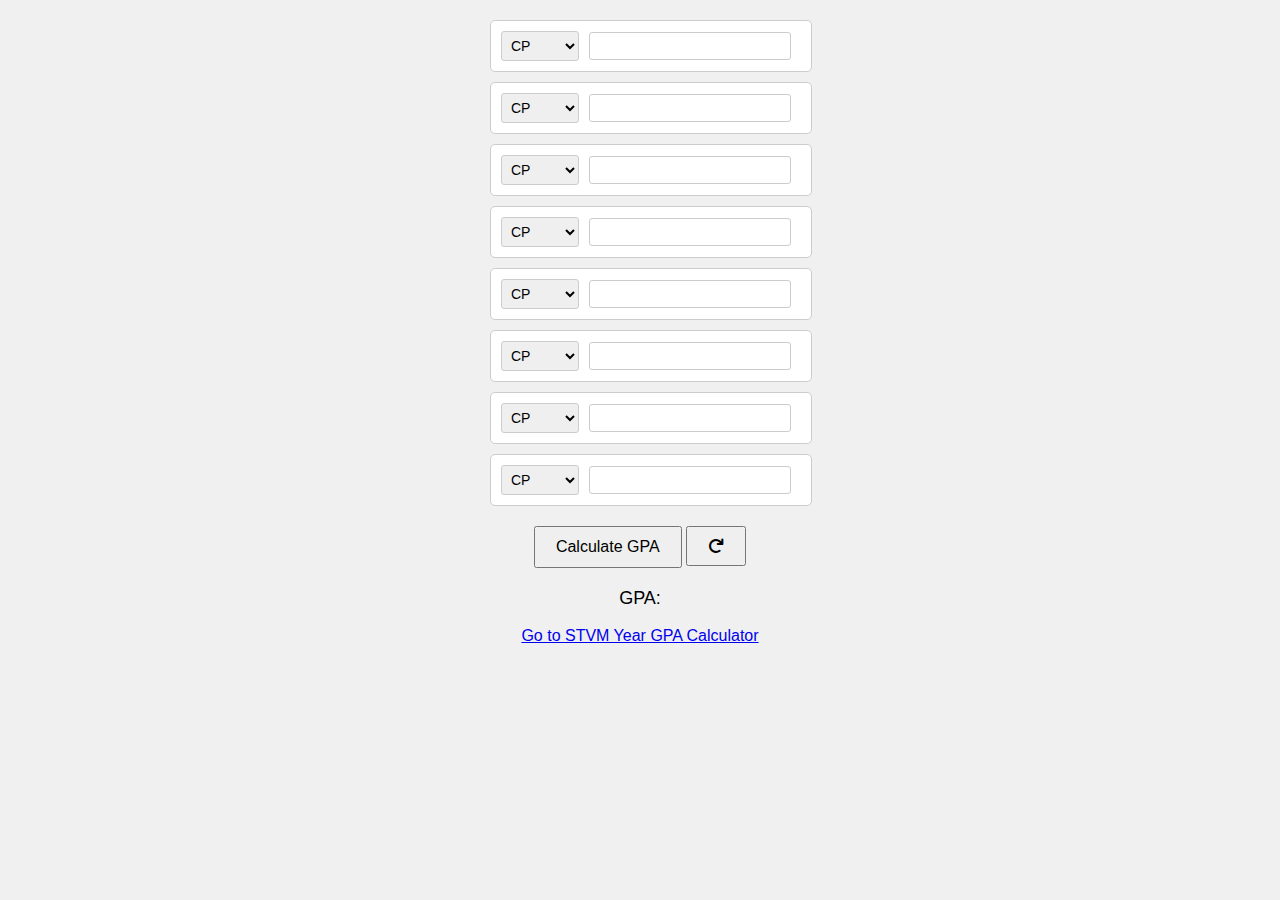
<file: index.html>
<!DOCTYPE html>
<html lang="en">
<head>
    <meta charset="UTF-8">
    <meta name="viewport" content="width=device-width, initial-scale=1.0">
    <title>GPA Calculator</title>
    <link rel="stylesheet" href="styles.css">
    <link rel="stylesheet" href="https://cdnjs.cloudflare.com/ajax/libs/font-awesome/6.0.0-beta3/css/all.min.css">
</head>
<body>
    <div class="container">
        <div class="box">
            <select id="classType1">
                <option value="cp">CP</option>
                <option value="ap">AP</option>
                <option value="honors">Honors</option>
            </select>
            <input type="text" id="grade1">
        </div>
        <div class="box">
            <select id="classType2">
                <option value="cp">CP</option>
                <option value="ap">AP</option>
                <option value="honors">Honors</option>
            </select>
            <input type="text" id="grade2">
        </div>
        <div class="box">
            <select id="classType3">
                <option value="cp">CP</option>
                <option value="ap">AP</option>
                <option value="honors">Honors</option>
            </select>
            <input type="text" id="grade3">
        </div>
        <div class="box">
            <select id="classType4">
                <option value="cp">CP</option>
                <option value="ap">AP</option>
                <option value="honors">Honors</option>
            </select>
            <input type="text" id="grade4">
        </div>
        <div class="box">
            <select id="classType5">
                <option value="cp">CP</option>
                <option value="ap">AP</option>
                <option value="honors">Honors</option>
            </select>
            <input type="text" id="grade5">
        </div>
        <div class="box">
            <select id="classType6">
                <option value="cp">CP</option>
                <option value="ap">AP</option>
                <option value="honors">Honors</option>
            </select>
            <input type="text" id="grade6">
        </div>
        <div class="box">
            <select id="classType7">
                <option value="cp">CP</option>
                <option value="ap">AP</option>
                <option value="honors">Honors</option>
            </select>
            <input type="text" id="grade7">
        </div>
        <div class="box">
            <select id="classType8">
                <option value="cp">CP</option>
                <option value="ap">AP</option>
                <option value="honors">Honors</option>
            </select>
            <input type="text" id="grade8">
        </div>
    </div>
    <div>
        <button id="calculateButton">Calculate GPA</button>
        <button id="resetButton"><i class="fas fa-redo"></i></button>
    </div>
    <div>
        <p id="averageGPA">GPA: </p>
    </div>
    </div>
        <a href="https://stvmyeargpacalculator.netlify.app/">Go to STVM Year GPA Calculator</a>
    </div>
    <script src="script.js"></script>
</body>
</html>
</file>
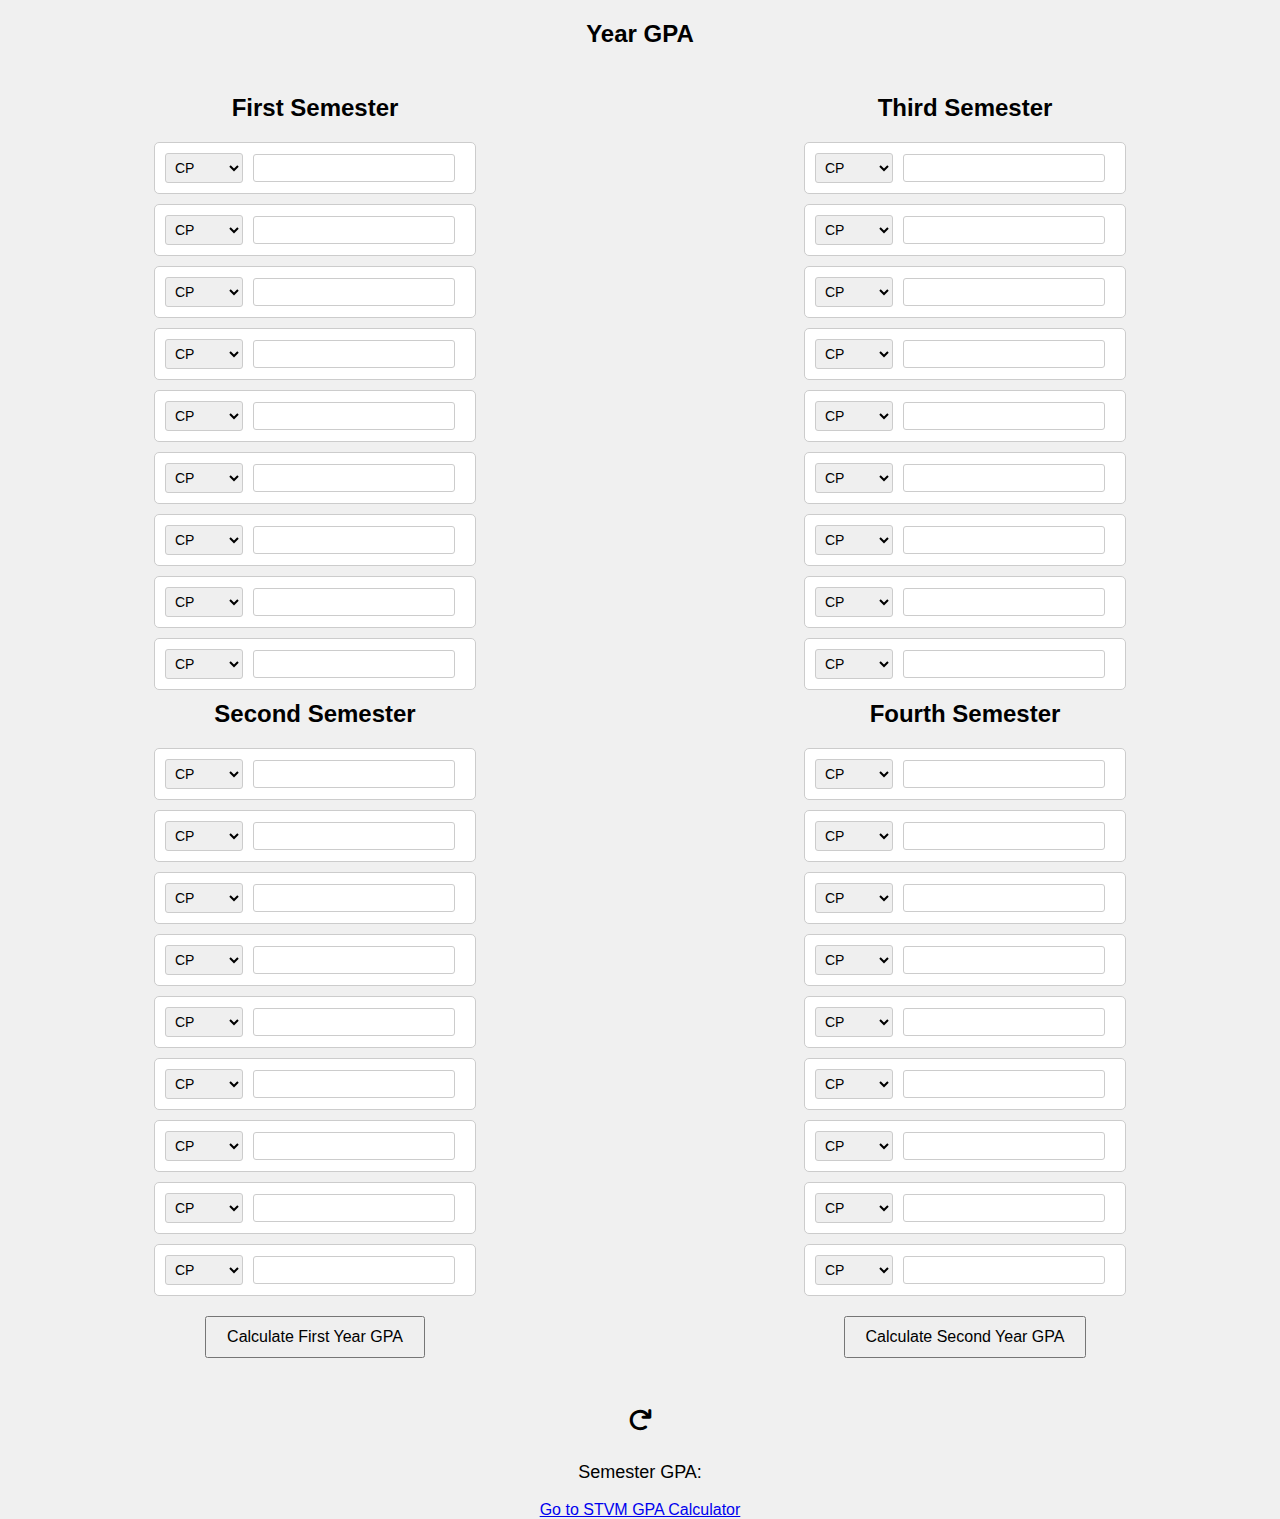
<file: year_gpa.html>
<!DOCTYPE html>
<html lang="en">
<head>
    <meta charset="UTF-8">
    <meta name="viewport" content="width=device-width, initial-scale=1.0">
    <title>Year GPA</title>
    <link rel="stylesheet" href="styles2.css">
    <link rel="stylesheet" href="https://cdnjs.cloudflare.com/ajax/libs/font-awesome/6.0.0-beta3/css/all.min.css">
</head>
<body>
    <h1>Year GPA</h1>
    <div class="container">
        <div class="semester-group">
            <div class="column">
                <h2>First Semester</h2>
                <div class="box">
                    <select id="classType1">
                        <option value="cp">CP</option>
                        <option value="ap">AP</option>
                        <option value="honors">Honors</option>
                    </select>
                    <input type="text" id="grade1">
                </div>
                <div class="box">
                    <select id="classType2">
                        <option value="cp">CP</option>
                        <option value="ap">AP</option>
                        <option value="honors">Honors</option>
                    </select>
                    <input type="text" id="grade2">
                </div>
                <div class="box">
                    <select id="classType3">
                        <option value="cp">CP</option>
                        <option value="ap">AP</option>
                        <option value="honors">Honors</option>
                    </select>
                    <input type="text" id="grade3">
                </div>
                <div class="box">
                    <select id="classType4">
                        <option value="cp">CP</option>
                        <option value="ap">AP</option>
                        <option value="honors">Honors</option>
                    </select>
                    <input type="text" id="grade4">
                </div>
                <div class="box">
                    <select id="classType5">
                        <option value="cp">CP</option>
                        <option value="ap">AP</option>
                        <option value="honors">Honors</option>
                    </select>
                    <input type="text" id="grade5">
                </div>
                <div class="box">
                    <select id="classType6">
                        <option value="cp">CP</option>
                        <option value="ap">AP</option>
                        <option value="honors">Honors</option>
                    </select>
                    <input type="text" id="grade6">
                </div>
                <div class="box">
                    <select id="classType7">
                        <option value="cp">CP</option>
                        <option value="ap">AP</option>
                        <option value="honors">Honors</option>
                    </select>
                    <input type="text" id="grade7">
                </div>
                <div class="box">
                    <select id="classType8">
                        <option value="cp">CP</option>
                        <option value="ap">AP</option>
                        <option value="honors">Honors</option>
                    </select>
                    <input type="text" id="grade8">
                </div>
                <div class="box">
                    <select id="classType9">
                        <option value="cp">CP</option>
                        <option value="ap">AP</option>
                        <option value="honors">Honors</option>
                    </select>
                    <input type="text" id="grade9">
                </div>
                <!-- Add more boxes up to 8 -->
            </div>
            <div class="column">
                <h2>Second Semester</h2>
                <div class="box">
                    <select id="classType10">
                        <option value="cp">CP</option>
                        <option value="ap">AP</option>
                        <option value="honors">Honors</option>
                    </select>
                    <input type="text" id="grade10">
                </div>
                <div class="box">
                    <select id="classType11">
                        <option value="cp">CP</option>
                        <option value="ap">AP</option>
                        <option value="honors">Honors</option>
                    </select>
                    <input type="text" id="grade11">
                </div>
                <div class="box">
                    <select id="classType12">
                        <option value="cp">CP</option>
                        <option value="ap">AP</option>
                        <option value="honors">Honors</option>
                    </select>
                    <input type="text" id="grade12">
                </div>
                <div class="box">
                    <select id="classType13">
                        <option value="cp">CP</option>
                        <option value="ap">AP</option>
                        <option value="honors">Honors</option>
                    </select>
                    <input type="text" id="grade13">
                </div>
                <div class="box">
                    <select id="classType14">
                        <option value="cp">CP</option>
                        <option value="ap">AP</option>
                        <option value="honors">Honors</option>
                    </select>
                    <input type="text" id="grade14">
                </div>
                <div class="box">
                    <select id="classType15">
                        <option value="cp">CP</option>
                        <option value="ap">AP</option>
                        <option value="honors">Honors</option>
                    </select>
                    <input type="text" id="grade15">
                </div>
                <div class="box">
                    <select id="classType16">
                        <option value="cp">CP</option>
                        <option value="ap">AP</option>
                        <option value="honors">Honors</option>
                    </select>
                    <input type="text" id="grade16">
                </div>
                <div class="box">
                    <select id="classType17">
                        <option value="cp">CP</option>
                        <option value="ap">AP</option>
                        <option value="honors">Honors</option>
                    </select>
                    <input type="text" id="grade17">
                </div>
                <div class="box">
                    <select id="classType18">
                        <option value="cp">CP</option>
                        <option value="ap">AP</option>
                        <option value="honors">Honors</option>
                    </select>
                    <input type="text" id="grade18">
                </div>
                <!-- Add more boxes up to 8 -->
            </div>
            <div>
                <button id="calculateButton1">Calculate First Year GPA</button>
            </div>
        </div>
        <div class="semester-group">
            <div class="column">
                <h2>Third Semester</h2>
                <div class="box">
                    <select id="classType19">
                        <option value="cp">CP</option>
                        <option value="ap">AP</option>
                        <option value="honors">Honors</option>
                    </select>
                    <input type="text" id="grade19">
                </div>
                <div class="box">
                    <select id="classType20">
                        <option value="cp">CP</option>
                        <option value="ap">AP</option>
                        <option value="honors">Honors</option>
                    </select>
                    <input type="text" id="grade20">
                </div>
                <div class="box">
                    <select id="classType21">
                        <option value="cp">CP</option>
                        <option value="ap">AP</option>
                        <option value="honors">Honors</option>
                    </select>
                    <input type="text" id="grade21">
                </div>
                <div class="box">
                    <select id="classType22">
                        <option value="cp">CP</option>
                        <option value="ap">AP</option>
                        <option value="honors">Honors</option>
                    </select>
                    <input type="text" id="grade22">
                </div>
                <div class="box">
                    <select id="classType23">
                        <option value="cp">CP</option>
                        <option value="ap">AP</option>
                        <option value="honors">Honors</option>
                    </select>
                    <input type="text" id="grade23">
                </div>
                <div class="box">
                    <select id="classType24">
                        <option value="cp">CP</option>
                        <option value="ap">AP</option>
                        <option value="honors">Honors</option>
                    </select>
                    <input type="text" id="grade24">
                </div>
                <div class="box">
                    <select id="classType25">
                        <option value="cp">CP</option>
                        <option value="ap">AP</option>
                        <option value="honors">Honors</option>
                    </select>
                    <input type="text" id="grade25">
                </div>
                <div class="box">
                    <select id="classType26">
                        <option value="cp">CP</option>
                        <option value="ap">AP</option>
                        <option value="honors">Honors</option>
                    </select>
                    <input type="text" id="grade26">
                </div>
                <div class="box">
                    <select id="classType27">
                        <option value="cp">CP</option>
                        <option value="ap">AP</option>
                        <option value="honors">Honors</option>
                    </select>
                    <input type="text" id="grade27">
                </div>
                <!-- Add more boxes up to 8 -->
            </div>
            <div class="column">
                <h2>Fourth Semester</h2>
                <div class="box">
                    <select id="classType28">
                        <option value="cp">CP</option>
                        <option value="ap">AP</option>
                        <option value="honors">Honors</option>
                    </select>
                    <input type="text" id="grade28">
                </div>
                <div class="box">
                    <select id="classType29">
                        <option value="cp">CP</option>
                        <option value="ap">AP</option>
                        <option value="honors">Honors</option>
                    </select>
                    <input type="text" id="grade29">
                </div>
                <div class="box">
                    <select id="classType30">
                        <option value="cp">CP</option>
                        <option value="ap">AP</option>
                        <option value="honors">Honors</option>
                    </select>
                    <input type="text" id="grade30">
                </div>
                <div class="box">
                    <select id="classType31">
                        <option value="cp">CP</option>
                        <option value="ap">AP</option>
                        <option value="honors">Honors</option>
                    </select>
                    <input type="text" id="grade31">
                </div>
                <div class="box">
                    <select id="classType32">
                        <option value="cp">CP</option>
                        <option value="ap">AP</option>
                        <option value="honors">Honors</option>
                    </select>
                    <input type="text" id="grade32">
                </div>
                <div class="box">
                    <select id="classType33">
                        <option value="cp">CP</option>
                        <option value="ap">AP</option>
                        <option value="honors">Honors</option>
                    </select>
                    <input type="text" id="grade33">
                </div>
                <div class="box">
                    <select id="classType34">
                        <option value="cp">CP</option>
                        <option value="ap">AP</option>
                        <option value="honors">Honors</option>
                    </select>
                    <input type="text" id="grade34">
                </div>
                <div class="box">
                    <select id="classType35">
                        <option value="cp">CP</option>
                        <option value="ap">AP</option>
                        <option value="honors">Honors</option>
                    </select>
                    <input type="text" id="grade35">
                </div>
                <div class="box">
                    <select id="classType36">
                        <option value="cp">CP</option>
                        <option value="ap">AP</option>
                        <option value="honors">Honors</option>
                    </select>
                    <input type="text" id="grade36">
                </div>
                <!-- Add more boxes up to 8 -->
            </div>
            <div>
                <button id="calculateButton2">Calculate Second Year GPA</button>
            </div>
        </div>
    </div>
    <div>
        <button id="resetButton"><i class="fas fa-redo"></i></button>
    </div>
    <div>
        <p id="averageGPA">Semester GPA: </p>
    </div>
    </div>
    <a href="https://stvmgradecalculator.netlify.app/">Go to STVM GPA Calculator</a>
    </div>
    <script src="script_year_gpa.js"></script>
</body>
</html>
</file>
<file: styles.css>
body {
    font-family: Arial, sans-serif;
    margin: 0;
    padding: 0;
    display: flex;
    flex-direction: column;
    align-items: center;
    height: 100vh;
    background-color: #f0f0f0;
}

.container {
    display: flex;
    flex-direction: column;
    align-items: flex-start;
    gap: 10px;
    width: 300px;
    padding-top: 20px;
}

.box {
    display: flex;
    justify-content: space-between;
    align-items: center;
    width: 100%;
    background-color: #fff;
    padding: 10px;
    border: 1px solid #ccc;
    border-radius: 5px;
}

select, input[type="text"] {
    padding: 5px;
    font-size: 14px;
    margin-right: 10px;
    border: 1px solid #ccc;
    border-radius: 3px;
}

input[type="text"] {
    flex-grow: 1;
}

button {
    margin-top: 20px;
    padding: 10px 20px;
    font-size: 16px;
    cursor: pointer;
    display: inline-flex;
    align-items: center;
    justify-content: center;
}

button i {
    margin: 0;
}

#averageGPA {
    margin-top: 20px;
    font-size: 18px;
}
</file>
<file: styles2.css>
body {
    font-family: Arial, sans-serif;
    margin: 0;
    padding: 0;
    display: flex;
    flex-direction: column;
    align-items: center;
    height: 100vh;
    background-color: #f0f0f0;
}

h1 {
    margin-top: 20px;
    font-size: 24px;
}

.container {
    display: flex;
    flex-wrap: wrap;
    justify-content: space-around;
    gap: 20px;
    width: 100%;
    padding: 20px;
}

.semester-group {
    display: flex;
    flex-direction: column;
    align-items: center;
}

.column {
    display: flex;
    flex-direction: column;
    align-items: center;
    gap: 10px;
    width: 300px;
}

h2 {
    margin: 10px 0;
}

.box {
    display: flex;
    justify-content: space-between;
    align-items: center;
    width: 100%;
    background-color: #fff;
    padding: 10px;
    border: 1px solid #ccc;
    border-radius: 5px;
}

select, input[type="text"] {
    padding: 5px;
    font-size: 14px;
    margin-right: 10px;
    border: 1px solid #ccc;
    border-radius: 3px;
}

input[type="text"] {
    flex-grow: 1;
}

button {
    margin-top: 20px;
    padding: 10px 20px;
    font-size: 16px;
    cursor: pointer;
}

#resetButton {
    display: flex;
    align-items: center;
    margin-top: 20px;
    padding: 10px;
    font-size: 16px;
    cursor: pointer;
    border: none;
    background: none;
}

#resetButton i {
    font-size: 24px;
    color: #000;
}

#averageGPA {
    margin-top: 20px;
    font-size: 18px;
}
</file>
